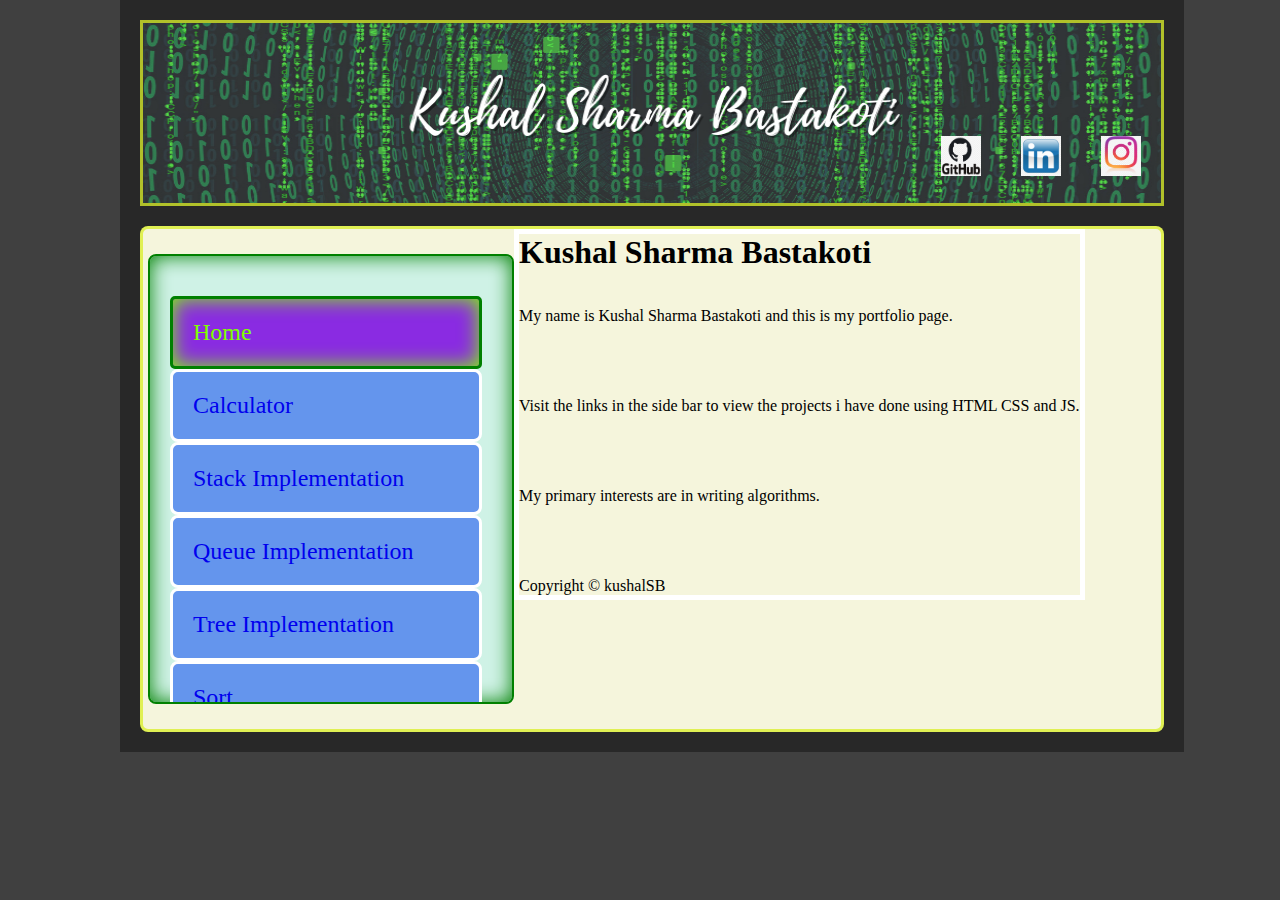
<file: index.html>
<!DOCTYPE html>
<html>
  <head>
    <title>Kushal SB</title>
    <link rel="stylesheet" href="style.css" />
  </head>
  <body>
    <section class="Main">
      <section class="Upper">
        <header class="Icon">
          <!-- <h1 style="font-size: 60px; color: rgb(57, 92, 10)">Kushal SB</h1> -->
        </header>
        <nav class="Links">
          <ul class="Sub_links">
            <li class="Header_links" style="font-size: 30px">
              <a href="https://github.com/kushalSB/" target="_blank">
                <img src="pics/github_icon.png" height="40" width="40" />
              </a>
            </li>
            <li class="Header_links" style="font-size: 20px">
              <img src="pics/linkedin_icon.png" height="40" width="40" />
            </li>
            <li class="Header_links" style="font-size: 30px">
              <img src="pics/instagram_icon.png" height="40" width="40" />
            </li>
          </ul>
        </nav>
      </section>

      <section class="Middle">
        <aside class="Left">
          <ul class="Left_links">
            <li class="Left_links_main">Home</li>
            <a href="calculator.html"><li>Calculator</li></a>
            <a href="stack.html"><li>Stack Implementation</li></a>
            <a href="queue.html"><li>Queue Implementation</li></a>
            <a href="bst.html"><li>Tree Implementation</li></a>
            <a href="avl.html"><li>Sort</li></a>
          </ul>
        </aside>
        <section class="Main_body">
          <header><h1>Kushal Sharma Bastakoti</h1></header>
          <main>
            <p>
              <br /><br />
              My name is Kushal Sharma Bastakoti and this is my portfolio page.
            </p>
            <br />
            <br />
            <p>
              <br /><br />
              Visit the links in the side bar to view the projects i have done
              using HTML CSS and JS. <br />
            </p>
            <br /><br />
            <p><br /><br />My primary interests are in writing algorithms.</p>
          </main>
          <br /><br /><br /><br />
          <footer>Copyright &copy; kushalSB</footer>
        </section>
      </section>
    </section>
  </body>
</html>
</file>
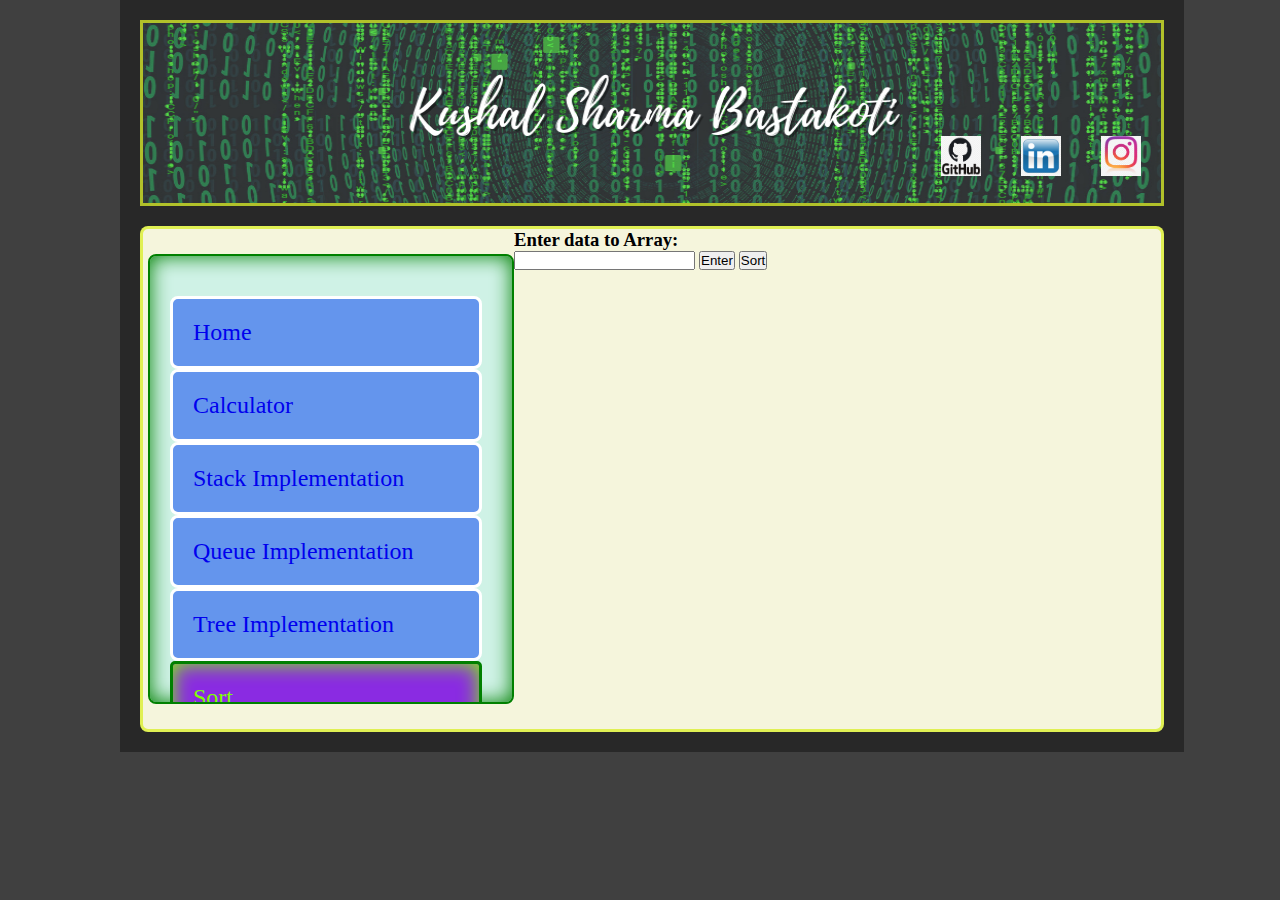
<file: avl.html>
<!DOCTYPE html>
<html>
  <head>
    <title>Kushal SB</title>
    <link rel="stylesheet" href="style.css" />
  </head>
  <body>
    <section class="Main">
      <section class="Upper">
        <header class="Icon">
          <!-- <h1 style="font-size: 60px; color: rgb(57, 92, 10)">Kushal SB</h1> -->
        </header>
        <nav class="Links">
          <ul class="Sub_links">
            <li class="Header_links" style="font-size: 30px">
              <a href="https://github.com/kushalSB/" target="_blank">
                <img src="pics/github_icon.png" height="40" width="40" />
              </a>
            </li>
            <li class="Header_links" style="font-size: 20px">
              <img src="pics/linkedin_icon.png" height="40" width="40" />
            </li>
            <li class="Header_links" style="font-size: 30px">
              <img src="pics/instagram_icon.png" height="40" width="40" />
            </li>
          </ul>
        </nav>
      </section>

      <section class="Middle">
        <aside class="Left">
          <ul class="Left_links">
            <a href="index.html"><li>Home</li></a>
            <a href="calculator.html"><li>Calculator</li></a>
            <a href="stack.html"><li>Stack Implementation</li></a>
            <a href="queue.html"><li>Queue Implementation</li></a>
            <a href="bst.html"><li>Tree Implementation</li></a>
            <li class="Left_links_main">Sort</li>
          </ul>
        </aside>
        <section class="Main_body_stack">
          <div>
            <h3>Enter data to Array:</h3>
            <input
              id="user_entered_value"
              type="text"
              width="5"
              onkeypress="isNumber(event)"
            />
            <button
              onclick="validate_entry()"
              class="Stack_button_general"
              id="push"
            >
              Enter
            </button>
            <button
              class="Stack_button_general"
              id="sort"
              onclick="sort_array()"
            >
              Sort
            </button>
          </div>
          <div id="Div_array"><ol class="Queue_table"></ol></div>
        </section>
      </section>
    </section>
    <script src="avl.js"></script>
  </body>
</html>
</file>
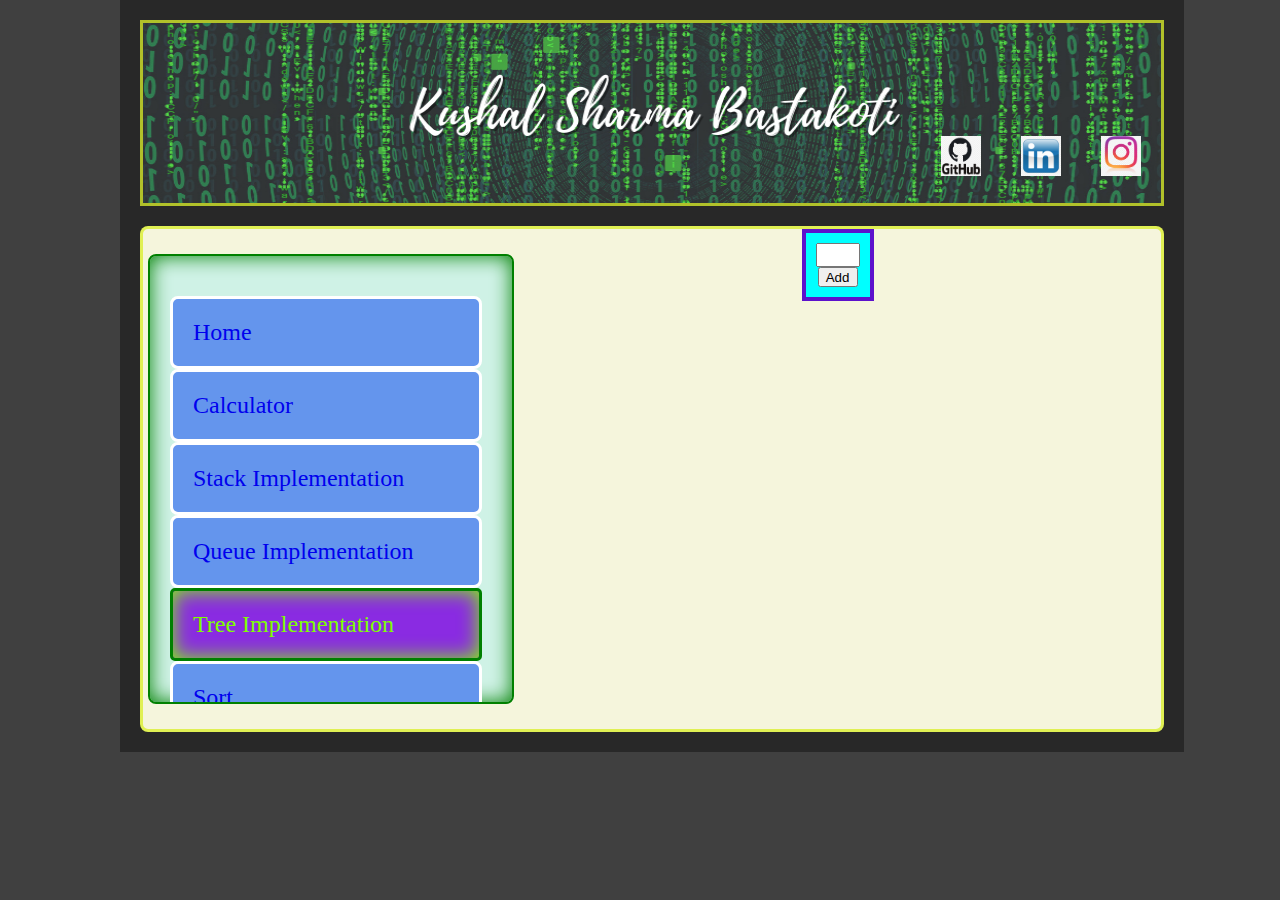
<file: bst.html>
<!DOCTYPE html>
<html>
  <head>
    <title>Kushal SB</title>
    <link rel="stylesheet" href="style.css" />
  </head>
  <body>
    <section class="Main">
      <section class="Upper">
        <header class="Icon">
          <!-- <h1 style="font-size: 60px; color: rgb(57, 92, 10)">Kushal SB</h1> -->
        </header>
        <nav class="Links">
          <ul class="Sub_links">
            <li class="Header_links" style="font-size: 30px">
              <a href="https://github.com/kushalSB/" target="_blank">
                <img src="pics/github_icon.png" height="40" width="40" />
              </a>
            </li>
            <li class="Header_links" style="font-size: 20px">
              <img src="pics/linkedin_icon.png" height="40" width="40" />
            </li>
            <li class="Header_links" style="font-size: 30px">
              <img src="pics/instagram_icon.png" height="40" width="40" />
            </li>
          </ul>
        </nav>
      </section>

      <section class="Middle">
        <aside class="Left">
          <ul class="Left_links">
            <a href="index.html"><li>Home</li></a>
            <a href="calculator.html"><li>Calculator</li></a>
            <a href="stack.html"><li>Stack Implementation</li></a>
            <a href="queue.html"><li>Queue Implementation</li></a>
            <li class="Left_links_main">Tree Implementation</li>
            <a href="avl.html"><li>Sort</li></a>
          </ul>
        </aside>
        <section class="Main_body_bst">
          <div id="0" class="Div_bst">
            <input type="text" id="input0" class="Input_bst" />
            <button onclick="createDiv(0)" class="Button_bst" id="button0">
              Add
            </button>
          </div>
        </section>
      </section>
    </section>
    <script src="bst.js"></script>
  </body>
</html>
</file>
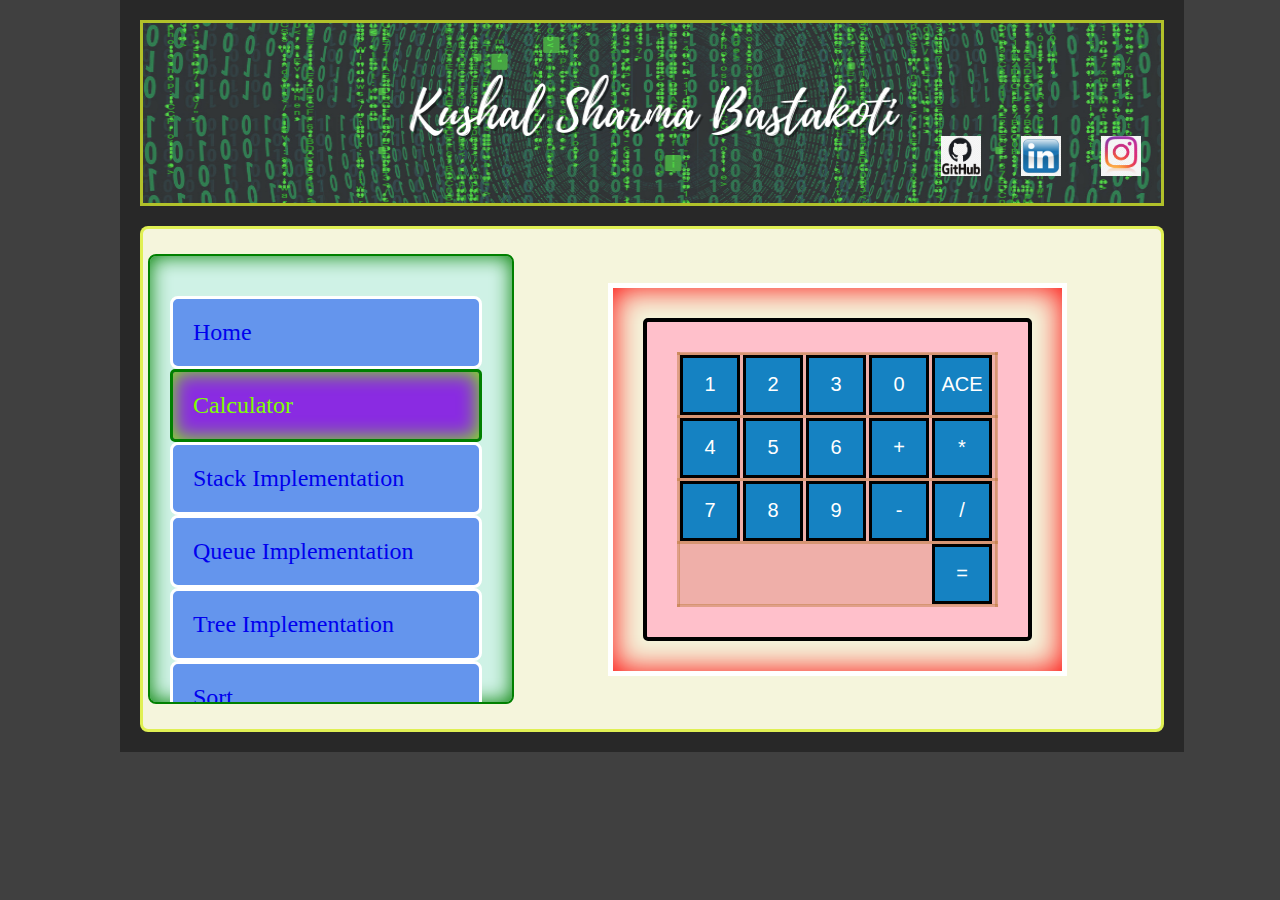
<file: calculator.html>
<!DOCTYPE html>
<html>
  <head>
    <title>Kushal SB</title>
    <link rel="stylesheet" href="style.css" />
  </head>
  <body>
    <section class="Main">
      <section class="Upper">
        <header class="Icon">
          <!-- <h1 style="font-size: 60px; color: rgb(57, 92, 10)">Kushal SB</h1> -->
        </header>
        <nav class="Links">
          <ul class="Sub_links">
            <li class="Header_links" style="font-size: 30px">
              <a href="https://github.com/kushalSB/" target="_blank">
                <img src="pics/github_icon.png" height="40" width="40" />
              </a>
            </li>
            <li class="Header_links" style="font-size: 20px">
              <img src="pics/linkedin_icon.png" height="40" width="40" />
            </li>
            <li class="Header_links" style="font-size: 30px">
              <img src="pics/instagram_icon.png" height="40" width="40" />
            </li>
          </ul>
        </nav>
      </section>

      <section class="Middle">
        <aside class="Left">
          <ul class="Left_links">
            <a href="index.html"><li>Home</li></a>
            <li class="Left_links_main">Calculator</li>
            <a href="stack.html"><li>Stack Implementation</li></a>
            <a href="queue.html"><li>Queue Implementation</li></a>
            <a href="bst.html"><li>Tree Implementation</li></a>
            <a href="avl.html"><li>Sort</li></a>
          </ul>
        </aside>
        <section class="Main_body_calc">
          <section id="Calc_body">
            <table>
              <tbody>
                <tr class="buttons">
                  <th>
                    <button
                      id="buttons"
                      class="Calc_buttons_general"
                      onclick="input_value(1)"
                    >
                      1
                    </button>
                  </th>
                  <th onclick="input_value(2)">
                    <button id="buttons" class="Calc_buttons_general">2</button>
                  </th>
                  <th>
                    <button
                      id="buttons"
                      onclick="input_value(3)"
                      class="Calc_buttons_general"
                    >
                      3
                    </button>
                  </th>
                  <th>
                    <button
                      id="buttons"
                      onclick="input_value(0)"
                      class="Calc_buttons_general"
                    >
                      0
                    </button>
                  </th>
                  <th>
                    <button
                      id="equal_to"
                      onclick="input_value(14,1)"
                      class="Calc_buttons_general"
                    >
                      ACE
                    </button>
                  </th>
                </tr>
                <tr class="buttons">
                  <th>
                    <button
                      id="buttons"
                      onclick="input_value(4)"
                      class="Calc_buttons_general"
                    >
                      4
                    </button>
                  </th>
                  <th>
                    <button
                      id="buttons"
                      onclick="input_value(5)"
                      class="Calc_buttons_general"
                    >
                      5
                    </button>
                  </th>
                  <th onclick="input_value(6)">
                    <button id="buttons" class="Calc_buttons_general">6</button>
                  </th>
                  <th>
                    <button
                      id="adds"
                      onclick="input_value(10,1)"
                      class="Calc_buttons_general"
                    >
                      +
                    </button>
                  </th>
                  <th>
                    <button
                      id="mult"
                      onclick="input_value(11,1)"
                      class="Calc_buttons_general"
                    >
                      *
                    </button>
                  </th>
                </tr>
                <tr class="buttons">
                  <th>
                    <button
                      id="buttons"
                      onclick="input_value(7)"
                      class="Calc_buttons_general"
                    >
                      7
                    </button>
                  </th>
                  <th>
                    <button
                      id="buttons"
                      onclick="input_value(8)"
                      class="Calc_buttons_general"
                    >
                      8
                    </button>
                  </th>
                  <th>
                    <button
                      id="buttons"
                      onclick="input_value(9)"
                      class="Calc_buttons_general"
                    >
                      9
                    </button>
                  </th>
                  <th>
                    <button
                      id="sub"
                      onclick="input_value(12,1)"
                      class="Calc_buttons_general"
                    >
                      -
                    </button>
                  </th>
                  <th>
                    <button
                      id="divide"
                      onclick="input_value(13,1)"
                      class="Calc_buttons_general"
                    >
                      /
                    </button>
                  </th>
                </tr>
                <tr class="buttons">
                  <th colspan="4" class="inv" id="Screen_th">
                    <!-- If you dont give value it will take in zero -->
                  </th>
                  <th class="button">
                    <button
                      id="equals_to"
                      onclick="input_value(15,1)"
                      class="Calc_buttons_general"
                    >
                      =
                    </button>
                  </th>
                </tr>
              </tbody>
            </table>
          </section>
        </section>
      </section>
    </section>
    <script src="calculator_page.js"></script>
  </body>
</html>
</file>
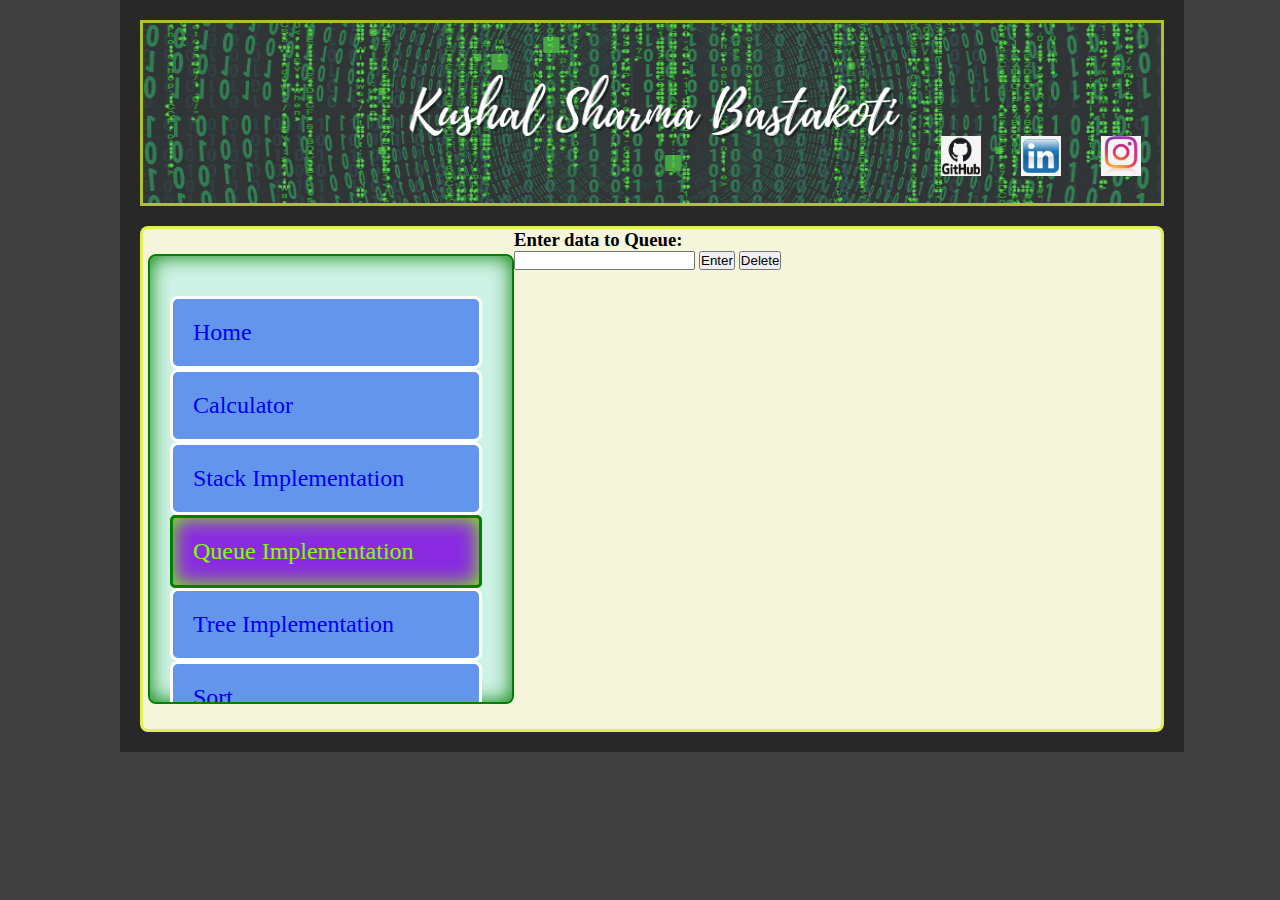
<file: queue.html>
<!DOCTYPE html>
<html>
  <head>
    <title>Kushal SB</title>
    <link rel="stylesheet" href="style.css" />
  </head>
  <body>
    <section class="Main">
      <section class="Upper">
        <header class="Icon">
          <!-- <h1 style="font-size: 60px; color: rgb(57, 92, 10)">Kushal SB</h1> -->
        </header>
        <nav class="Links">
          <ul class="Sub_links">
            <li class="Header_links" style="font-size: 30px">
              <a href="https://github.com/kushalSB/" target="_blank">
                <img src="pics/github_icon.png" height="40" width="40" />
              </a>
            </li>
            <li class="Header_links" style="font-size: 20px">
              <img src="pics/linkedin_icon.png" height="40" width="40" />
            </li>
            <li class="Header_links" style="font-size: 30px">
              <img src="pics/instagram_icon.png" height="40" width="40" />
            </li>
          </ul>
        </nav>
      </section>

      <section class="Middle">
        <aside class="Left">
          <ul class="Left_links">
            <a href="index.html"><li >Home</li></a>
            <a href="calculator.html"><li>Calculator</li></a>
             <a href="stack.html"><li>Stack Implementation</li></a>
            <li class="Left_links_main">Queue Implementation</li>
<a href="bst.html"><li>Tree Implementation</li></a>  
<a href="avl.html"><li>Sort</li></a>        
          </ul>
        </aside>
        <section class="Main_body_stack">
          <div>
              <h3>Enter data to Queue:</h3>
              <input id="user_entered_value" type ="text" width="5">
               <button onclick="validate_entry()"class="Stack_button_general" id="push">Enter</button>
                <button class="Stack_button_general" onclick="delete_data()">Delete</button>
          </div>
          <div><!-- Reusing Stack_table css-->
              <ol class="Queue_table"></ol>
          </div>
      </section>
    </section>
    <script src="queue.js"></script>
  </body>
</html>
</file>
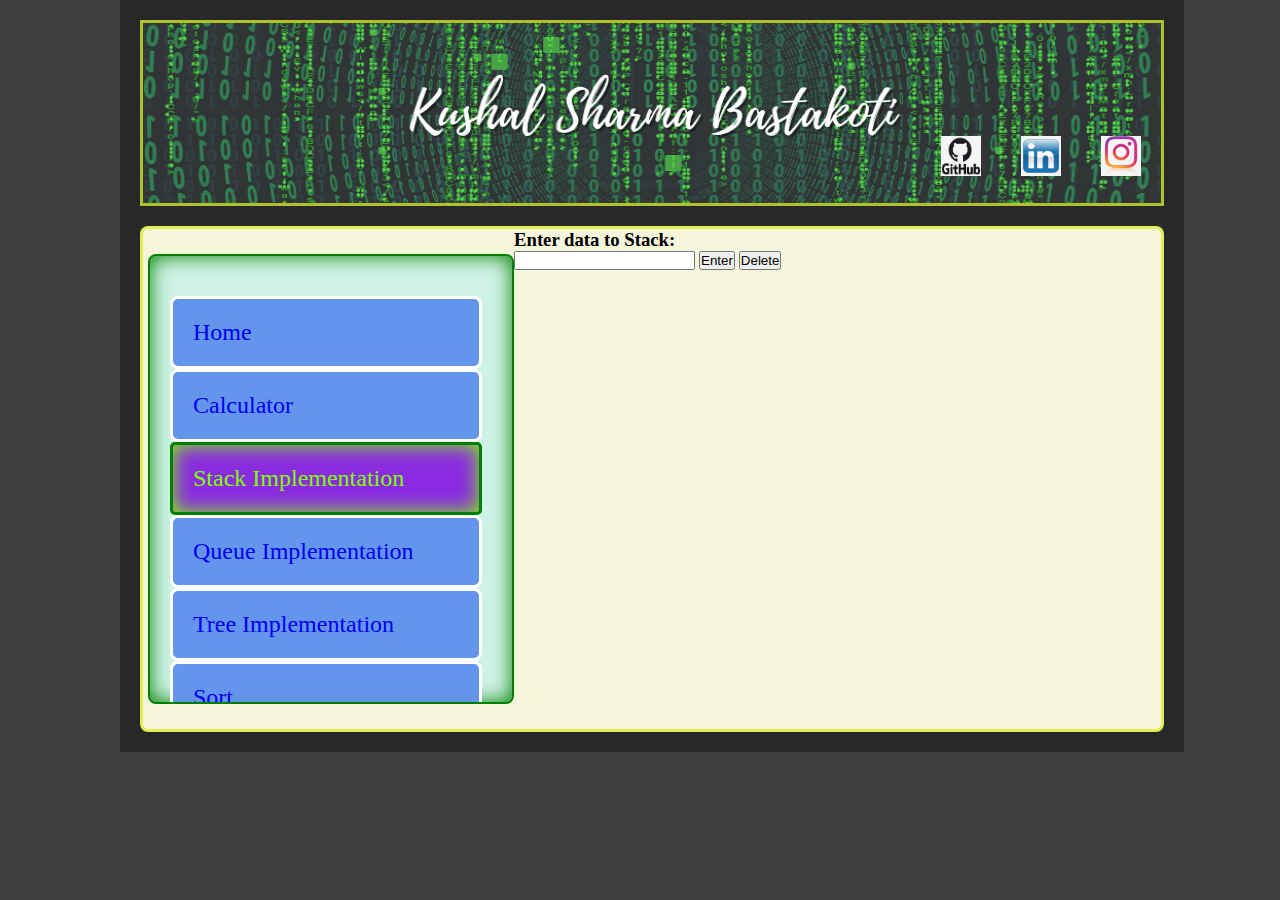
<file: stack.html>
<!DOCTYPE html>
<html>
  <head>
    <title>Kushal SB</title>
    <link rel="stylesheet" href="style.css" />
  </head>
  <body>
    <section class="Main">
      <section class="Upper">
        <header class="Icon">
          <!-- <h1 style="font-size: 60px; color: rgb(57, 92, 10)">Kushal SB</h1> -->
        </header>
        <nav class="Links">
          <ul class="Sub_links">
            <li class="Header_links" style="font-size: 30px">
              <a href="https://github.com/kushalSB/" target="_blank">
                <img src="pics/github_icon.png" height="40" width="40" />
              </a>
            </li>
            <li class="Header_links" style="font-size: 20px">
              <img src="pics/linkedin_icon.png" height="40" width="40" />
            </li>
            <li class="Header_links" style="font-size: 30px">
              <img src="pics/instagram_icon.png" height="40" width="40" />
            </li>
          </ul>
        </nav>
      </section>

      <section class="Middle">
        <aside class="Left">
          <ul class="Left_links">
            <a href="index.html"><li >Home</li></a>
            <a href="calculator.html"><li>Calculator</li></a>
            <li class="Left_links_main">Stack Implementation</li>
            <a href="queue.html"><li>Queue Implementation</li></a>
          <a href="bst.html"><li>Tree Implementation</li></a>
          <a href="avl.html"><li>Sort</li></a>
          </ul>
        </aside>
        <section class="Main_body_stack">
          <div>
              <h3>Enter data to Stack:</h3>
              <input id="user_entered_value" type ="text" width="5">
               <button onclick="validate_entry()"class="Stack_button_general" id="push">Enter</button>
                <button class="Stack_button_general" onclick="delete_data()">Delete</button>
          </div>
          <div>
              <ol class="Stack_table"></ol>
          </div>
      </section>
    </section>
    <script src="stack.js"></script>
  </body>
</html>
</file>
<file: style.css>
* {
  margin: 0px;
  padding: 0px;
  text-decoration: none;
}
body {
  background-color: rgba(10, 10, 10, 0.782);
}
li {
  list-style: none;
}

.Main {
  margin-left: 120px;
  margin-right: 120px;
  background-color: rgba(30, 30, 30, 0.682);
  padding: 20px;
  /* position: fixed; */
  width: 80vw;
  display: flex;
  flex-direction: column;
  justify-content: space-between;
}

.Upper {
  /* background-color: beige; */
  background-image: url("pics/banner.png");
  background-size: 100% 100%;
  background-repeat: no-repeat;
  position: relative;
  display: flex;
  height: 180px;
  flex-direction: column;
  justify-content: space-between;
  margin-bottom: 20px;
  border: 3px solid rgba(218, 238, 43, 0.774);
}
.Icon {
  position: relative;
  left: 30px;
  top: 20px;
  font-size: xx-large;
  font-family: "Times New Roman", Times, serif;
  color: chartreuse;
}

.Sub_links {
  display: flex;
  flex-direction: row;
  justify-content: right;

  align-items: baseline;
}

.Header_links {
  /* padding: 10px; */
  margin: 20px;
  /* background-color: rgb(42, 46, 45); */
  /* border: 3px solid rgba(123, 123, 123, 0.8); */
  border-radius: 5px;
  color: whitesmoke;
}

.Middle {
  background-color: beige;
  border: 3px solid rgba(218, 238, 43, 0.774);
  display: flex;
  flex-direction: row;
  /* justify-items: center; */
  border-radius: 8px;
  height: 500px;
}

.Left {
  position: relative;
  /* left: 10px; */
  /* top: 10px; */
  padding: 20px;
  justify-content: center;
  width: fit-content;
  border: 2px solid green;
  background-color: rgba(171, 240, 240, 0.512);
  box-shadow: 0px 0px 20px green inset;
  border-radius: 8px;
  min-height: 300px;
  max-height: 850px;
  /* height: 300px; */
  margin-top: 25px;
  margin-bottom: 25px;
  margin-left: 5px;
}
.Left > .Left_links {
  display: flex;
  flex-direction: column;
  justify-content: space-evenly;
  height: 100%;
  width: 600;
  padding-top: 20px;
  /* padding-bottom: 20px; */
  padding-right: 10px;
  overflow: scroll;
  overflow-x: hidden;
}
.Left > .Left_links > li {
  border: 3px solid white;
  padding: 20px;
  background-color: cornflowerblue;
  font-size: x-large;
  border-radius: 8px;
  /* height: 30px; */
  max-height: 50px;
  /* text-overflow: ellipsis; */
  min-width: 200px;
}

.Left > .Left_links > a > li {
  border: 3px solid white;
  padding: 20px;
  background-color: cornflowerblue;
  font-size: x-large;
  border-radius: 8px;
  /* height: 30px; */
  max-height: 50px;
  /* text-overflow: ellipsis; */
  min-width: 266px;
}
.Left > .Left_links > .Left_links_main {
  background-color: blueviolet;
  border-radius: 5px;
  /* border: 5px solid white; */
  border: 3px solid green;
  box-shadow: 0px 0px 20px inset;
  color: chartreuse;
}
.Main_body {
  display: flex;
  flex-direction: column;
  justify-content: space-evenly;
  /* align-items: center; */
  /* height: 100vh; */
  /* margin: auto; */
  border: 5px solid white;
  /* box-shadow: 0px 0px 30px red inset; */
  width: auto;
  height: fit-content;
}

.Main_body_stack,
.Main_body_bst {
  flex-grow: 1;
  height: 100%;
  width: 600;
  overflow: scroll;
}

.Main_body_calc {
  display: flex;
  justify-content: center;
  align-items: center;
  /* height: 100vh; */
  margin: auto;
  border: 5px solid white;
  box-shadow: 0px 0px 30px red inset;
}
#Calc_body {
  font-size: 30px;
  margin: 30px;
  padding: 30px;
  border: black solid 4px;
  border-radius: 5px;
  background-color: pink;
  width: max-content;
  /* justify-self: center; */
}
table {
  border-collapse: collapse;
}
.buttons {
  background-color: rgb(177, 110, 34, 0.2);
  border: 3px solid rgb(177, 110, 34, 0.4);
}
.Calc_buttons_general {
  background-color: rgb(21, 130, 194);
  font-size: 20px;
  color: white;
  border: 3px solid black;
  width: 60px;
  height: 60px;
  margin-right: 3px;
}
.Stack_table {
  width: 100%;
  display: flex;
  flex-direction: row-reverse;
  flex-wrap: wrap-reverse;
}
.Stack_button_display {
  padding: 20px;

  border: 2px solid yellow;
  width: max-content;
  /* list-style: lower-alpha; */
  margin-left: 5px;
  margin-right: 5px;
  background-color: azure;
}
.button_display_color_odd {
  background-color: azure;
}
.button_display_color_even {
  background-color: rgb(25, 164, 34);
}
.Queue_table {
  width: 100%;
  display: flex;
  flex-direction: row;
  flex-wrap: wrap;
}
.Main_body_bst {
  display: flex;
  /* flex-direction: column; */
  /* justify-items: center; */
  justify-content: center;

  /* align-items: center; */
  height: 100%;
  width: 600;
  overflow: scroll;
}
.Div_bst {
  border: 4px solid rgb(92, 17, 204);
  background-color: aqua;
  height: fit-content;
  justify-content: center;
  padding: 10px;
  display: flex;
  flex-direction: column;
  align-items: center;
  justify-content: space-evenly;
}
.Div_left {
  border: 4px solid rgb(178, 181, 22);
  background-color: bisque;
}
.Div_main {
  display: flex;
  flex-direction: row;
  justify-content: center;
  padding: 10px;
}
.Input_bst,
.Button_bst {
  height: 20px;
  width: 40px;
}
</file>
